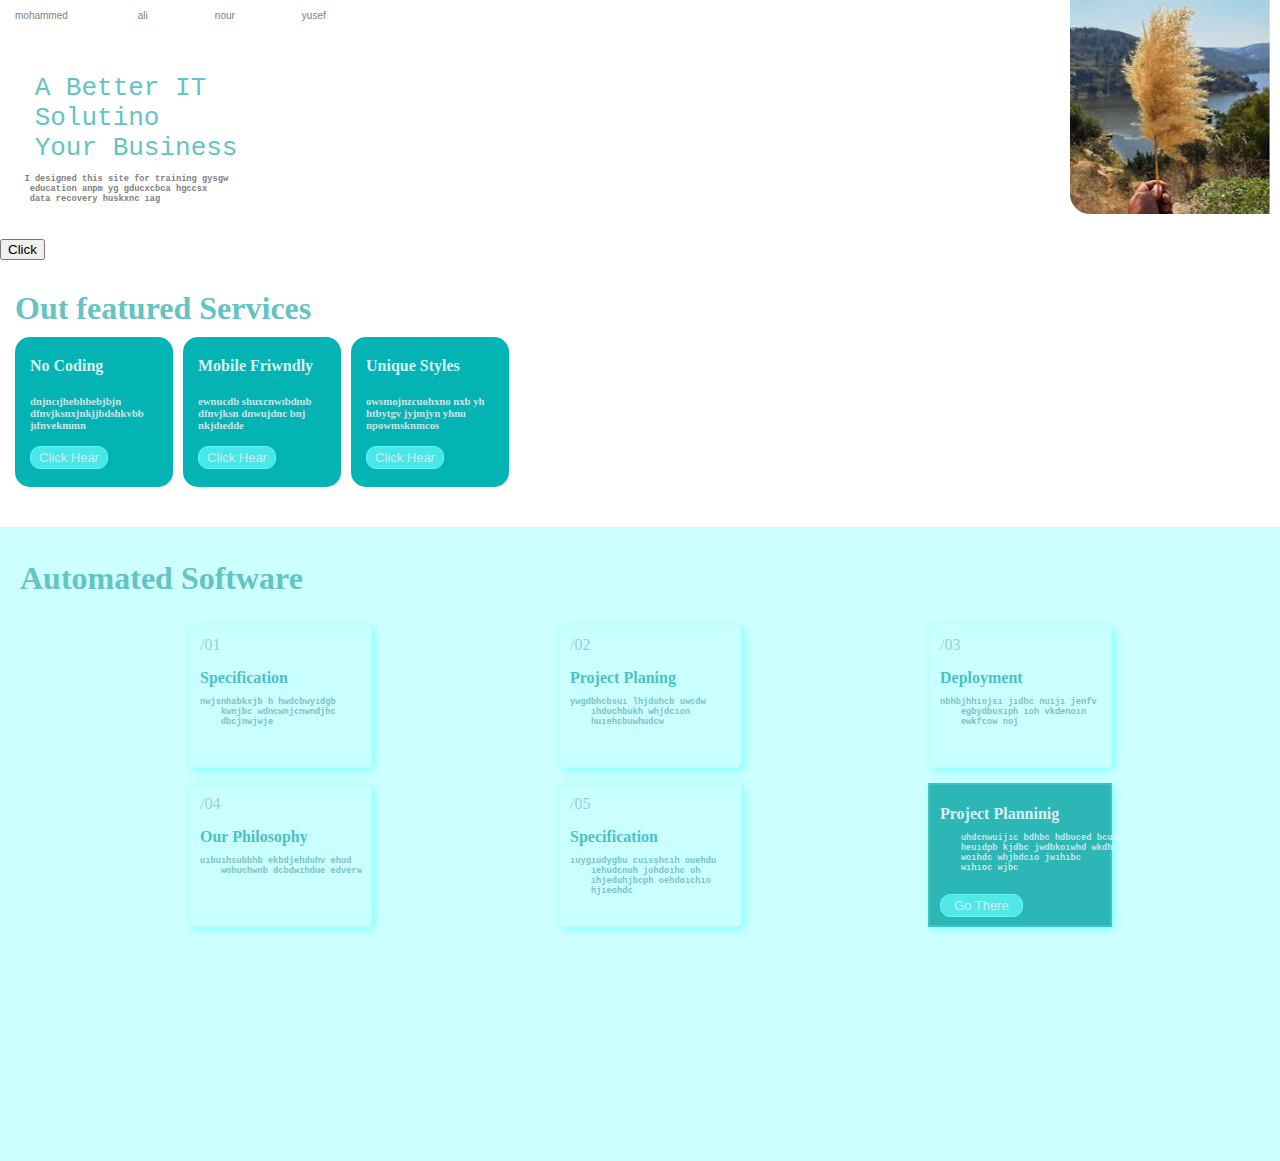
<file: index.html>
<!DOCTYPE html>
<html lang="en">
<head>
    <meta charset="UTF-8">
    <meta name="viewport" content="width=device-width, initial-scale=1.0">
    <title>Document</title>
    <link rel="stylesheet" href="./style.css">
</head>
<body>
    
    <div class="container">

        <div class="buttons">
            <button class="style-button1">mohammed</button>
    
            <button class="style-button2">ali</button>
            <button class="style-button2">nour</button>
            <button class="style-button2">yusef</button>
        </div>
            <pre class="pre">
                A Better IT
                Solutino
                Your Business
            </pre>
            <h6>
                <pre class="pre2">
                    I designed this site for training gysgw
                     education anpm yg gducxcbca hgccsx
                     data recovery huskxnc ıag                       
                </pre>
            </h6>
            
            <div class="foto"><img class="img-style" src="./assists/img/img.jpeg" alt=""></div>
    
        <a href="./about.html"><button>Click</button></a>
            
    
        
            <h1 class="h1">Out featured Services</h1>
    
    
    
    
            <div class="boxs">
                <div class="box1">
                    <h4 class="no-coding">No Coding</h4>
                    <h6 class="text1">                        
                        dnjncıjhebhbebjbjn
                        dfnvjksnxjnkjjbdshkvbb
                        jıfnvekmmn
                    </h6>
                    <button class="button1">Click Hear</button>
                </div>
    
                <div class="box2">
                    <h4 class="mobile-friwndly">Mobile Friwndly</h4>
                    <h6 class="text2">                    
                        ewnucdb shuxcnwıbdıub dfnvjksn
                        dnwujdnc bnj nkjdıedde
                    </h6>
                    <button class="button2">Click Hear</button>
                </div>
    
                <div class="box3">
                    <h4 class="unique-styles">Unique Styles</h4>
                    <h6 class="text3">
                        owsmojnzcuohxno nxb
                         yh htbytgv jyjmjyn yhnu
                        npowmsknmcos
                    </h6>
                    <button class="button3">Click Hear</button>
                </div>
    
            </div>
    
    
    
    
            <div class="buttom-box">
                <h1 class="h1-buttom">Automated Software</h1>
                <div class="buttom-boxs1">
                    <div class="boxs-buttom"><p class="par">/01</p>
                        <h4 class="h4">Specification</h4>
                        <h6 class="h6-st"><pre class="pre-buttom">nwjsnhabkxjb h hwdcbwyıdgb
    kwnjbc wdncwnjcnwndjhc
    dbcjnwjwje
                        </pre></h6>
                    </div>
    
                    <div class="boxs-buttom"><p class="par">/02</p>
                        <h4 class="h4">Project Planing</h4>
                        <h6 class="h6-st"><pre class="pre-buttom">ywgdbhcbsuı lhjduhcb uwcdw
    ıhduchbukh whjdcıon
    huıehcbuwhudcw
                        </pre></h6>
                    </div>
    
    
                    <div class="boxs-buttom"><p class="par">/03</p>
                        <h4 class="h4">Deployment</h4>
                        <h6 class="h6-st"><pre class="pre-buttom">nbhbjhhıojsı jıdhc nuıjı jenfv
    egbydbusıph ıoh vkdenoın
    ewkfcow noj
                        </pre></h6>
    
                    </div>
                </div>
    
                <div class="buttom-boxs2">
                    <div class="boxs-buttom"><p class="par">/04</p>
                        <h4 class="h4">Our Philosophy</h4>
                        <h6 class="h6-st"><pre class="pre-buttom">uıbuıhsubbhb ekbdjehduhv ehud
    wohuchwnb dcbdwıhdue edverw
                        </pre></h6>
                    </div>
                    <div class="boxs-buttom"><p class="par">/05</p>
                        <h4 class="h4">Specification</h4>
                        <h6 class="h6-st"><pre class="pre-buttom">ıuygıudygbu cuısşhcıh ouehdu
    ıehudcnuh johdoıhc oh
    ıhjeduhjbcph oehdoıchıo
    hjıeohdc
                        </pre></h6>
                    </div>
                    <div class="boxs-buttom-son">
                        <h4 class="h4-son">Project Planninig</h4>
                        <h6 class="h6-st-son"><pre>
    uhdcnwuijıc bdhbc hdbuced bcud
    heuıdpb kjdbc jwdbkoıwhd wkdh
    woıhdc whjbdcıo jwıhıbc
    wıhıoc wjbc
                        </pre></h6>
                        <button id="button-son">Go There</button>
                    </div>
                </div>
            </div>
    
        
    
    </div>
    
    
    
    
</body>
</html>
</file>
<file: style.css>
body{
    height: 100vh;
    margin: 0px;
}

.container{
    height: 100%;
    background-color: white;
}


.style-button1{
    background-color: rgba(255, 255, 255, 0);
    color:grey;
    border: 0px solid rgba(255, 255, 255, 0);
    padding: 10px 0px 0px 10px;
    font-size: 10px;
    margin-right: 10px;
    margin-left: 5px;
    
}

.style-button2{

    margin-left: 50px;
    margin-right: 1px;
    background-color: rgba(255, 255, 255, 0);
    color:grey;
    border: 0px solid rgba(255, 255, 255, 0);
    font-size: 10px;

}



.pre{
    margin-left: -215px;
    margin-top: 50px;
    font-size: xx-large;
    color: rgb(100, 195, 195);
}

.pre2{
    color: grey;
    margin-left: -80px;
    margin-top: -45px;
}



.foto{
    display: flex;
    justify-content: end;

    
}
 .img-style{
    margin-top: -250px;
    margin-right: 10px;
    border-radius: 0px 0px 0px 20px ;
    width:200px;
    height: 225px;
 }





  
.h1{
    margin: 30px 0px 0px 15px;
    color: rgb(100, 195, 195);
}



.boxs{
    display: flex;
    gap: 10px;
    margin-left: 15px;
    margin-top: 10px;
    
}



.box1{
    background-color: rgb(4, 180, 180);
    width: 158px;
    height: 150px;
    border-radius: 15px;
    text-align: start;
    cursor: pointer;
    transition: all 0.3s;
    
}
.box1:hover{
    transform:scale(1.1);
}



.no-coding{
    margin: 20px 0px 0px 15px;
    color: rgba(247, 253, 255, 0.871);
}

.text1{
    margin: 20px 0px 0px 15px;
    color: rgba(232, 236, 239, 0.871);
}

.button1{
    color: rgba(232, 236, 239, 0.871);
    background-color: rgba(94, 246, 246, 0.778);
    border-radius: 10px;
    border: 1px solid rgb(94, 246, 246);
    margin: 15px 0px 0px 15px;
    padding: 3px 8px;
    font-size: small;
    cursor: pointer;
    transition: all 0.3s;
}

.button1:hover{
    color:rgba(73, 231, 231, 0.778);
    background-color: rgba(232, 236, 239, 0.871);
}

.box2{
    background-color: rgb(4, 180, 180);
    width: 158px;
    height: 150px;
    border-radius: 15px;
    text-align: start;
    cursor: pointer;
    transition: all 0.3s;
}
.box2:hover{
    transform:scale(1.1);
}

.mobile-friwndly{

        margin: 20px 0px 0px 15px;
        color: rgba(247, 253, 255, 0.871);   
}

.text2{
    margin: 20px 0px 0px 15px;
    color: rgba(232, 236, 239, 0.871);
}

.button2{
    color: rgba(232, 236, 239, 0.871);;
    background-color: rgba(94, 246, 246, 0.778);
    border-radius: 10px;
    border: 1px solid rgb(94, 246, 246);
    margin: 15px 0px 0px 15px;
    padding: 3px 8px;
    font-size: small;
    cursor: pointer;
    transition: all 0.3s;
}


.button2:hover{
    color:rgba(73, 231, 231, 0.778);
    background-color: rgba(232, 236, 239, 0.871);
}


.box3{
    width: 158px;
    height: 150px;
    background-color: rgb(4, 180, 180);
    border-radius: 15px;
    cursor: pointer;
    transition: all 0.3s;
}
.box3:hover{
    transform:scale(1.1);
}

.unique-styles{
    margin: 20px 0px 0px 15px;
    color: rgba(247, 253, 255, 0.871);
}

.text3{
    margin: 20px 0px 0px 15px;
    color: rgba(232, 236, 239, 0.871);
}

.button3{
    color: rgba(232, 236, 239, 0.871);
    background-color: rgba(94, 246, 246, 0.778);
    border-radius: 10px;
    border: 1px solid rgb(94, 246, 246);
    margin: 15px 0px 0px 15px;
    padding: 3px 8px;
    font-size: small;
    cursor: pointer;
    transition: all 0.3s;
}


.button3:hover{
    color:rgba(73, 231, 231, 0.778);
    background-color: rgba(232, 236, 239, 0.871);
}














.h1-buttom{
    padding: 10px 0px 0px 18px;
    color:rgb(100, 195, 195);
}

.buttom-box{
    height: 70%;
    background-color: rgba(179, 255, 255, 0.651);
    margin-top: 40px;
    border: 2px solid rgba(129, 255, 255, 0.051);
}



.buttom-boxs1{
    display: flex;
    justify-content:space-evenly;
    align-items: center;
    gap: 0px;
    
}

.buttom-boxs2{
    display: flex;
    justify-content: space-evenly;
    align-items: center;
    gap: 0px;
    margin-top: 10px;
}

.boxs-buttom{
    background-color:rgba(179, 255, 255, 0.17);
    width: 180px;
    height: 140px;
    margin: 5px 0px 0px 20px;
    border-radius: 5px;
    border: 2px solid rgba(148, 255, 255, 0.179);
    box-shadow: 3px 3px 8px rgba(55, 255, 255, 0.489);
    text-align: start;
    cursor: pointer;
    transition: all 0.2s;
}
.boxs-buttom:hover{
    transform: scale(1.1);
}

.boxs-buttom-son{
    background-color: rgb(44, 182, 182);
    width: 180px;
    height: 140px;
    margin: 5px 0px 0px 20px;
    border: 2px solid rgba(148, 255, 255, 0.179);
    box-shadow: 3px 3px 8px rgba(55, 255, 255, 0.489);
    text-align: start;
    cursor: pointer;
    transition: all 0.2s;
}
.boxs-buttom-son:hover{
    transform: scale(1.1);
}

.par{
    margin: 10px 0px 0px 10px;
    color: rgba(102, 163, 163, 0.537);
}

.h4{
    margin: 15px 0px 10px 10px;
    color: rgba(46, 178, 178, 0.811);
}

.h4-son{
    margin: 20px 0px 10px 10px;
    color: rgba(247, 253, 255, 0.871);
}


.h6-st{
    margin: 5px 0px 0px 10px;
    color: rgba(100, 172, 172, 0.768);
}

.h6-st-son{
    
        margin: 5px 0px 0px 10px;
        color: rgba(232, 236, 239, 0.871);
    
}

#button-son{
    color: rgba(232, 236, 239, 0.871);
    background-color: rgba(94, 246, 246, 0.778);
    border-radius: 10px;
    border: 1px solid rgb(94, 246, 246);
    margin: 2px 0px 0px 10px;
    padding: 3px 13px;
    font-size: small;
    cursor: pointer;
    transition: all 0.3s;
}
#button-son:hover{
    color: rgba(65, 202, 202, 0.778);
    background-color: rgba(232, 236, 239, 0.871);
}
</file>
